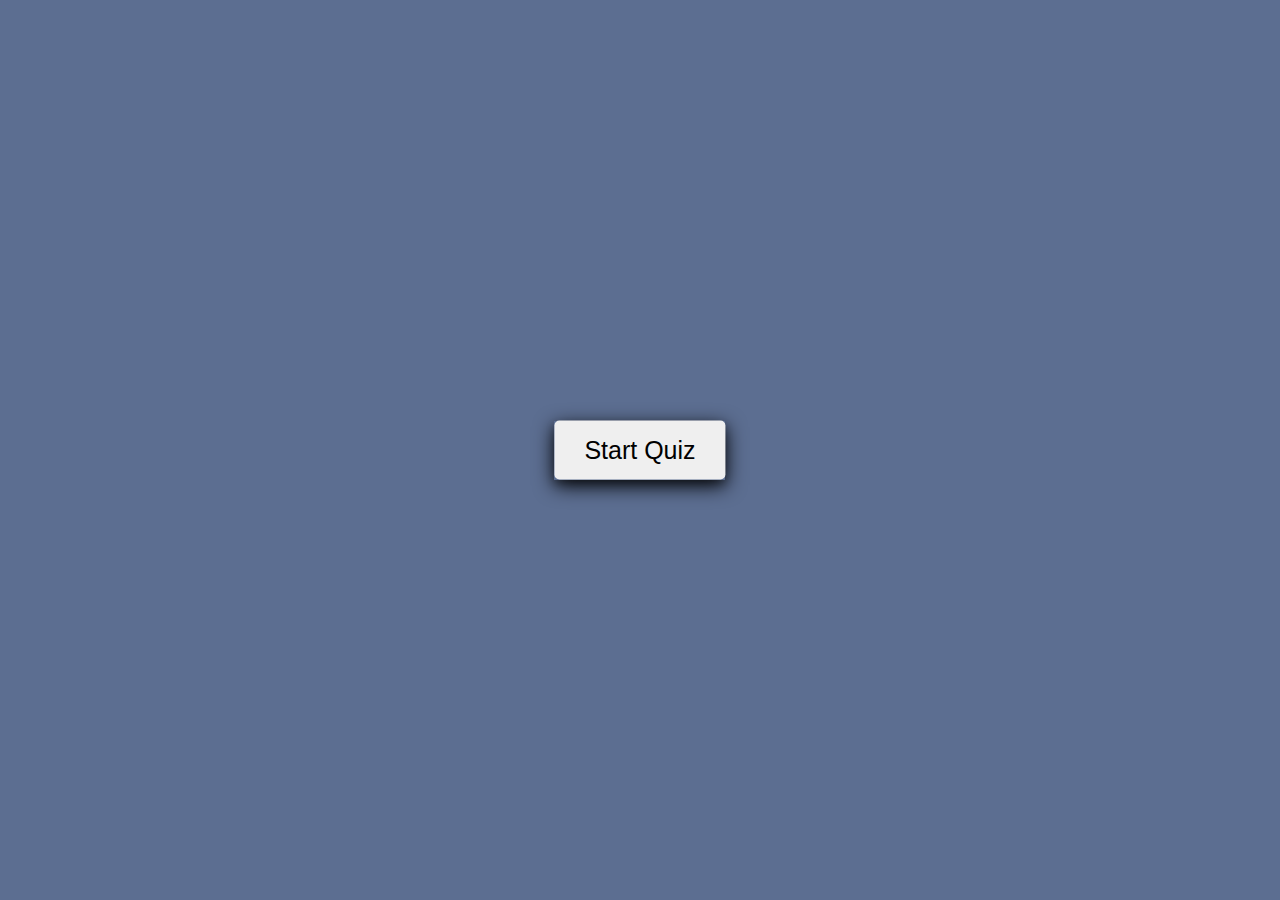
<file: index.html>
<!DOCTYPE html>
<html lang="en">

<head>
    <meta charset="UTF-8">
    <meta http-equiv="X-UA-Compatible" content="IE=edge">
    <meta name="viewport" content="width=device-width, initial-scale=1.0">
    <title>Quiz page</title>
    <link rel="stylesheet" href="./css/style.css">
    <link rel="stylesheet" href="https://use.fontawesome.com/releases/v5.5.0/css/all.css" integrity="sha384-B4dIYHKNBt8Bc12p+WXckhzcICo0wtJAoU8YZTY5qE0Id1GSseTk6S+L3BlXeVIU" crossorigin="anonymous">
</head>

<body>
    <div class="firstButton"><button>Start Quiz</button></div>
    <div class="infoBox">
        <div class="infoTitle">
            <span>Some Rules of This Quiz</span>
        </div>
        <div class="infoList">
            <div class="infoRole">1. You will have only <span>15 seconds</span> per each question</div>
            <div class="infoRole">2. Once you Select your answer, you can't change it</div>
            <div class="infoRole">3. you can't select multiple answer, you have one chance</div>
            <div class="infoRole">4. you can't exit from the Quiz while you're start</div>
            <div class="infoRole">5. you'll get your point once you choice</div>
            <div class="infoRole">6. you'll get your overall mark once you finish</div>
        </div>
        <div class="button">
            <button class="quit">Exit Quiz</button>
            <button class="restart">Start</button>
        </div>
    </div>
    <!-- Quiz Boox -->
    <div class="quizBox">
        <header>
            <div class="title">You're Quiz</div>
            <div class="timer">
                <div class="time">Time Left</div>
                <div class="timer">15</div>
            </div>
            <div class="timeLine"></div>
        </header>
        <section>
            <div class="question">
                <!-- <span>what does HTML stand for???</span> -->
            </div>
            <div class="optionList">
                <!-- <div class="option">
                    <span>Hyper Text Preprocessor</span>
                    <div class="icon Tick"><i class="fas fa-check"></i></div>
                </div>
                <div class="option">
                    <span>Hyper Text Markup Language</span>
                    <div class="icon Cross"><i class="fas fa-times"></i></div>
                </div>
                <div class="option">
                    <span>Hyper Text Multiple Preprocessor</span>
            </div>
            <div class="option">
                <span>Hyper Tool Muli Preprocessor</span>
            </div> -->
            </div>
        </section>
        <footer>
            <div class="totalQuestion">
                <!-- <span><p>2</p>OF<p>5</p>Questions</span> -->
            </div>
            <button class="nextQuestion">Next Question</button>
        </footer>
    </div>

    <div class="resultBox">
        <div class="icon">
            <i class="fas fa-crown"></i>
        </div>
        <div class="completeText">You Have Complete the Quiz!!!</div>
        <div class="scoreText">
            <!-- <span>and sorry, you get only<p>2</p>out of<p>5</p></span> -->
        </div>
        <div class="button">
            <button class="result">Replay Quiz</button>
            <button class="finish">Finish Quiz</button>
        </div>
    </div>
    <script src="/js/script.js"></script>
    <script src="/js/questions.js"></script>
</body>

</html>
</file>
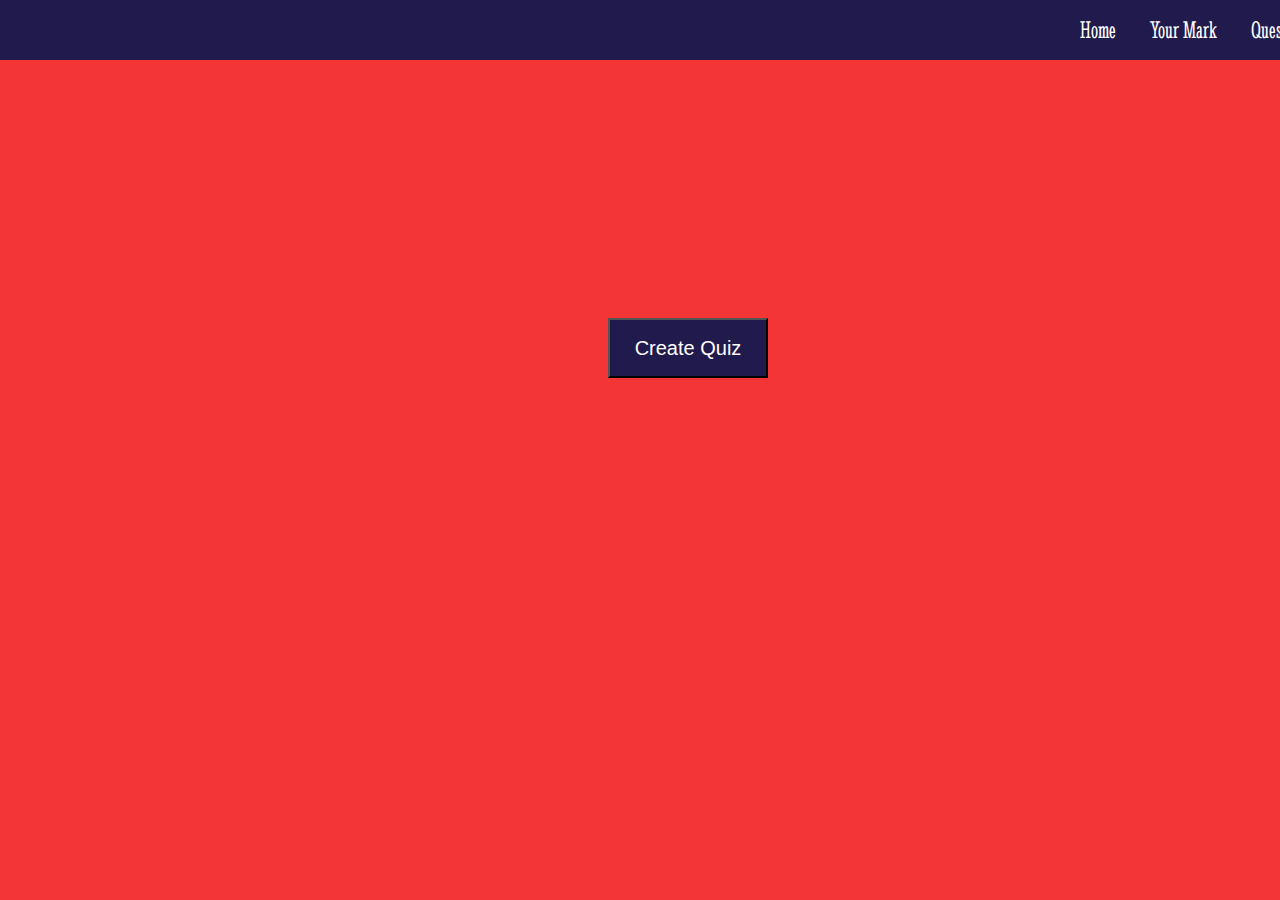
<file: question.html>
<!DOCTYPE html>
<html lang="en">

<head>
    <meta charset="UTF-8">
    <meta http-equiv="X-UA-Compatible" content="IE=edge">
    <meta name="viewport" content="width=device-width, initial-scale=1.0">
    <title>Create Quiz</title>
    <link rel="stylesheet" href="./css/module.css">
    <link rel="preconnect" href="https://fonts.gstatic.com">
    <link href="https://fonts.googleapis.com/css2?family=Stint+Ultra+Condensed&display=swap" rel="stylesheet">
</head>

<body>
    <header>
        <span>
            <a href="#">Home</a>
            <a href="#">Your Mark</a>
            <a href="#">Question</a>
        </span>
    </header>

    <main>
        <div class="submit"><button>Create Quiz</button></div>
        <dev class="form">
            <form action="">
                <label for="ques-name">Question</label>
                <input type="text" id="ques-name" placeholder="Enter Your Question">
                <br>
                <br>
                <label for="correct-answer">Correct Answer</label>
                <input type="text" id="correct-answer" placeholder="Enter Your Correct Answer">
                <br>
                <br>
                <label for="first-question">First Question</label>
                <input type="text" id="first-question" placeholder="Enter Your First Question">
                <br>
                <br>
                <label for="second-question">Second Question</label>
                <input type="text" id="second-question" placeholder="Enter Your second Question">
                <br>
                <br>
                <label for="thrid-question">Third Question</label>
                <input type="text" id="third-question" placeholder="Enter Your Third Question">
                <br>
                <br>
                <label for="four-question">Four Question</label>
                <input type="text" id="four-question" placeholder="Enter Your Four Question">
                <br>
                <br>
                <button id="button">Click to Added you Question</button>
                <button class="Exit">Exit Quiz</button>
            </form>

            <div id="msg">
                <pre></pre>
            </div>
        </dev>
    </main>

    <script src="/js/questions.js"></script>
</body>

</html>
</file>
<file: css/style.css>
* {
    margin: 0;
    padding: 0;
    box-sizing: border-box;
    font-family: 'poppins', sans-serif;
}

body {
    background: #5c6e91;
}

.firstButton,
.infoBox,
.quizBox,
.resultBox {
    position: absolute;
    top: 50%;
    left: 50%;
    transform: translate(-50%, -50%);
    box-shadow: 0px 4px 8px 0 rgba(0, 0, 0, 0.2), 0px 6px 20px 0 rgba(0, 0, 0, 019);
    transform: all 0.3s ease;
}

.infoBox.activeInfo,
.quizBox.activeQuiz,
.resultBox.activeResult {
    z-index: 5;
    opacity: 1;
    pointer-events: auto;
    transform: translate(-50%, -50%) scale(1);
}

.firstButton button {
    font-size: 25px;
    font-weight: 500;
    /* color: darkblue; */
    padding: 15px 30px;
    outline: none;
    border: none;
    border-radius: 5px;
    background: pointer;
}

.infoBox {
    width: 540px;
    background: white;
    border-radius: 5px;
    opacity: 0;
    pointer-events: none;
    transform: translate(-50%, -50%) scale(0.9);
}

.infoBox .infoTitle {
    height: 60px;
    width: 100%;
    border-bottom: 1px solid lightgrey;
    display: flex;
    align-items: center;
    padding: 0 30px;
    font-size: 20px;
    font-weight: 600;
}

.infoBox .infoList {
    padding: 15px 35px;
}

.infoBox .infoList .infoRole {
    margin: 5px 0;
    font-size: 17px;
}

.infoBox .infoList .infoRole span {
    font-weight: 600;
    color: red;
}

.infoBox .button {
    height: 60px;
    display: flex;
    align-items: center;
    justify-content: flex-end;
    padding: 0 35px;
    border-top: 1px solid lightgrey;
}

.infoBox .button button {
    margin: 0 5px;
    height: 40px;
    width: 100px;
    outline: none;
    border: 1px solid transparent;
    border-radius: 5px;
    color: white;
    font-size: 16px;
    font-weight: 500;
    cursor: pointer;
    transform: all 0.3s ease;
}

.infoBox .button .quit {
    color: red;
    border-color: red;
}

.infoBox .button .quit:hover {
    background: red;
    color: white;
}

.infoBox .button .restart {
    color: white;
    background: green;
    border-color: green;
}

.infoBox .button .restart:hover {
    background: rgb(2, 90, 17);
}

.quizBox {
    width: 550px;
    background: white;
    border-radius: 5px;
    opacity: 0;
    pointer-events: none;
    transform: translate(-50%, -50%) scale(0.9);
}

.quizBox header {
    position: relative;
    z-index: 99;
    height: 70px;
    padding: 0 30px;
    background: white;
    display: flex;
    align-items: center;
    justify-content: space-between;
    border-radius: 5px 5px 0 0;
    box-shadow: 0px 3px 5px 1 px rgba(0, 0, 0, 0.1);
}

.quizBox header .title {
    font-size: 20px;
    font-weight: 600;
}

.quizBox header .timer {
    display: flex;
    align-items: center;
    justify-content: space-between;
    width: 145px;
    height: 45px;
    background: rgb(80, 79, 79);
    border: 0px solid rgb(87, 87, 87);
    border-radius: 5px;
    padding: 0 8px;
}

.quizBox header .timer .time {
    font-weight: 400;
    font-size: 17px;
    user-select: none;
    color: white;
}

.quizBox header .timer .timer {
    font-size: 18px;
    font-weight: 500;
    background: black;
    height: 30px;
    width: 45px;
    color: white;
    text-align: center;
    line-height: 30px;
    border-radius: 5px;
    border: 1px solid black;
    user-select: none;
}

.quizBox header .timeLine {
    position: absolute;
    bottom: 0px;
    left: 0px;
    height: 3px;
    background: red;
}

.quizBox section {
    padding: 25px 30px 20px 30px;
    background: white;
}

.quizBox section .question {
    font-size: 25px;
    font-weight: 600;
}

.quizBox section .optionList {
    padding: 20px 0;
    display: block;
}

.quizBox section .optionList .option {
    background: rgb(160, 237, 240);
    border: 1px soild rgb(65, 62, 62);
    border-radius: 5px;
    padding: 8px 15px;
    margin-bottom: 15px;
    font-size: 17px;
    display: flex;
    align-items: center;
    justify-content: space-between;
    cursor: pointer;
    transform: all 0.3s ease;
}

.quizBox section .optionList .option:hover {
    color: white;
    background: blue;
    border-color: black;
}

.quizBox section .optionList .option:last-child {
    margin-bottom: 0px;
}

.quizBox section .optionList .option .icon {
    height: 26px;
    width: 26px;
    border: 2px solid transparent;
    border-radius: 50%;
    text-align: center;
    font-size: 13px;
    line-height: 24px;
    pointer-events: none;
}

.quizBox section .optionList .option .icon.Tick {
    color: green;
    border-color: green;
    background: white;
}

.quizBox section .optionList .option .icon.Cross {
    color: red;
    border-color: red;
    background: white;
}

.optionList .option.correct {
    color: green;
    border-color: green;
    background: white;
}

.optionList .option.wrong {
    color: red;
    border-color: red;
    background: white;
}

.optionList .option.display {
    pointer-events: none;
}

.quizBox footer {
    height: 60px;
    width: 100%;
    padding: 0 30px;
    display: flex;
    align-items: center;
    justify-content: space-between;
}

.quizBox footer .totalQuestion {
    display: flex;
    user-select: none;
}

.quizBox footer .totalQuestion span {
    display: flex;
    user-select: none;
}

.quizBox footer .totalQuestion span p {
    font-weight: 500;
    padding: 0 5px;
}

.quizBox footer .totalQuestion span p:first-child {
    padding-left: 0px;
}

footer .nextQuestion {
    display: none;
    height: 40px;
    padding: 0 13px;
    font-size: 18px;
    font-weight: 400;
    border: none;
    outline: none;
    background: grey;
    border-radius: 5px;
    cursor: pointer;
    transform: all 0.3s ease;
}

footer .nextQuestion:hover {
    background: blue;
    color: white;
}

.resultBox {
    background: white;
    width: 450px;
    padding: 25px 30px;
    border-radius: 5px;
    display: flex;
    text-align: center;
    align-items: center;
    flex-direction: column;
    justify-content: space-between;
    opacity: 0;
    pointer-events: none;
    transform: translate(-50%, -50%) scale(0.9);
}

.resultBox .icon {
    font-size: 100px;
    color: gold;
    margin-bottom: 10px;
}

.resultBox .completeText {
    font-size: 20px;
    font-weight: 500;
}

.resultBox .scoreText span {
    display: flex;
    margin: 10px 0;
    font-size: 18px;
    font-weight: 500;
}

.resultBox .scoreText span p {
    font-weight: 600;
    padding: 0 4px;
}

.resultBox .button {
    display: flex;
    margin: 20px 0;
}

.resultBox .button button {
    margin: 0 10px;
    height: 45px;
    padding: 0 20px;
    border: none;
    outline: none;
    font-size: 18px;
    font-weight: 500;
    border-radius: 5px;
    transform: all 0.3s ease;
}

.resultBox .button .finish {
    color: red;
    border-color: red;
}

.resultBox .button .finish:hover {
    background: red;
    color: white;
}

.resultBox .button .result {
    color: white;
    background: green;
    border-color: green;
}

.resultBox .button .result:hover {
    background: rgb(2, 90, 17);
}
</file>
<file: css/module.css>
body {
    background: #f33535;
}

header {
    background: #211a4c;
    position: relative;
    left: -8px;
    top: -8px;
    width: 1365px;
    height: 60px;
}

header a {
    font-family: 'Stint Ultra Condensed', cursive;
    font-size: 25px;
    display: inline-block;
    text-decoration: none;
    color: white;
    position: relative;
    top: 16px;
    left: 1050px;
    margin-left: 30px;
}

.submit button {
    background: #211a4c;
    color: white;
    position: relative;
    top: 250px;
    left: 600px;
    width: 160px;
    height: 60px;
    font-size: 20px;
}

.form.activeInfo {
    z-index: 5;
    opacity: 1;
    pointer-events: auto;
    transform: translate(-05% -05%) scale(1);
}

.form {
    opacity: 0;
    pointer-events: none;
    transform: translate(-05% -05%) scale(0.9);
    width: 790px;
    background: #211a4c;
}

.form {
    position: absolute;
    top: 35%;
    left: 25%;
    box-shadow: 0px 4px 8px 0px rgba(0, 0, 0, 0.2);
}

#ques-name {
    background: black;
    color: white;
    position: relative;
    top: 2px;
    left: 26%;
    width: 360px;
    height: 30px;
}

#correct-answer {
    background: black;
    color: white;
    position: relative;
    left: 20%;
    width: 360px;
    height: 30px;
}

#first-question {
    background: black;
    color: white;
    position: relative;
    left: 21%;
    width: 360px;
    height: 30px;
}

#second-question {
    background: black;
    color: white;
    position: relative;
    left: 19%;
    width: 360px;
    height: 30px;
}

#third-question {
    background: black;
    color: white;
    position: relative;
    left: 20%;
    width: 360px;
    height: 30px;
}

#four-question {
    background: black;
    color: white;
    position: relative;
    left: 21%;
    width: 360px;
    height: 30px;
}

label {
    color: white;
    position: relative;
    left: 10px;
    font-size: 25px;
    font-family: 'Stint Ultra Condensed', cursive;
}

#button {
    position: relative;
    left: 55%;
    width: 275px;
    height: 60px;
    font-size: 30px;
    font-family: 'Stint Ultra Condensed', cursive;
}

#button:hover {
    background: green;
    color: white;
    font-size: 30px;
}

.Exit {
    position: relative;
    right: 150px;
    width: 275px;
    height: 60px;
    font-size: 30px;
    font-family: 'Stint Ultra Condensed', cursive;
}

.Exit:hover {
    background: red;
    color: white;
    font-size: 30px;
}
</file>
